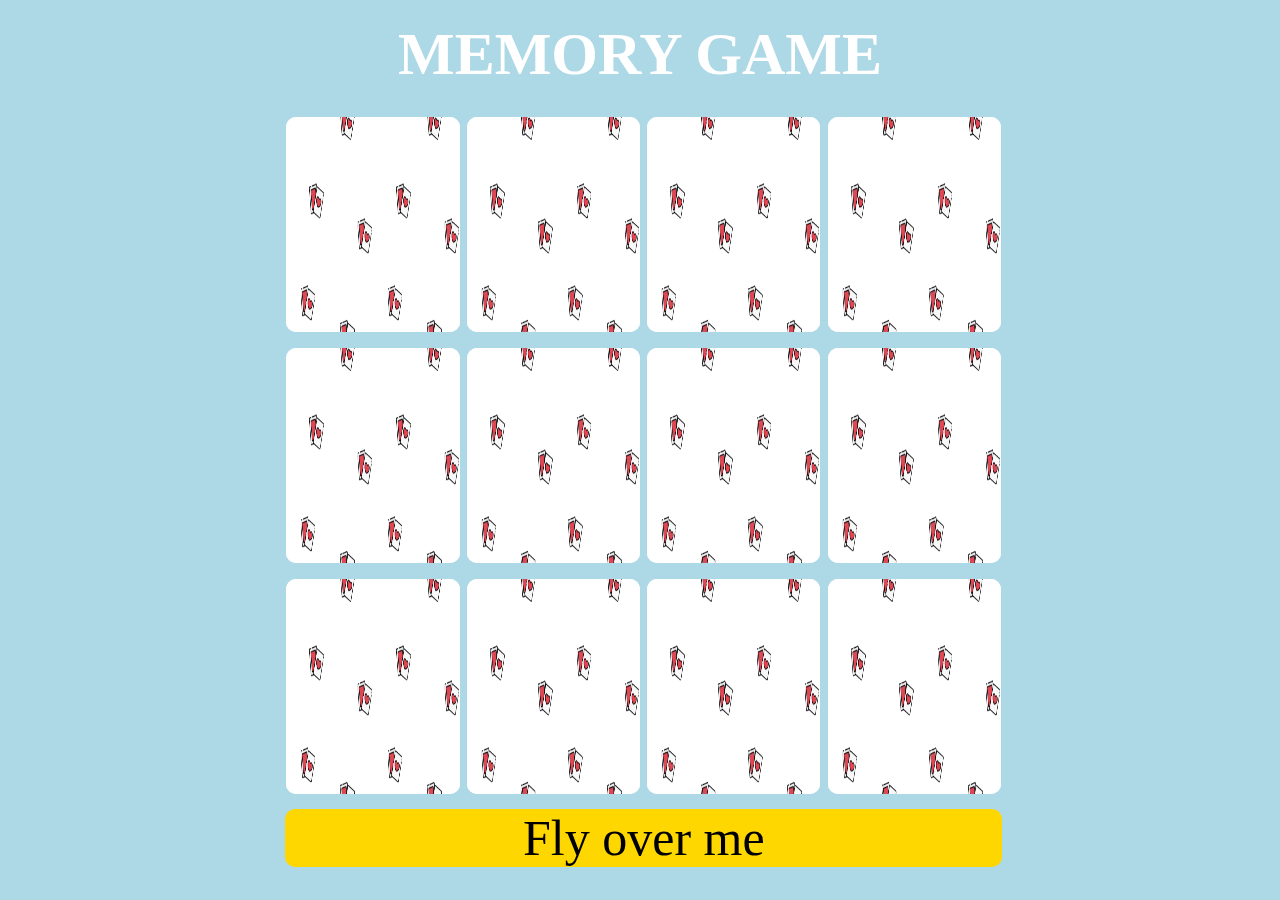
<file: index.html>
<!DOCTYPE html>
<html lang="en">
<head>
    <meta charset="UTF-8">
    <meta http-equiv="X-UA-Compatible" content="IE=edge">
    <meta name="viewport" content="width=device-width, initial-scale=1.0">
    <link rel="stylesheet" href="style.css">
    <title>Memory</title>
</head>
<body>

    <header>

        <div class="title-game">

            <h1>MEMORY GAME</h1>

        </div>
        
    </header>

    <main>

        <section class="container ">

            <div class="item " >

                <section class="section-1   ">
                    
                    <img class="discover" src="img/pattern.png" alt="discove the image">

                    <img  class="section-img " src="img/noun_air_balloon_3134741.png" alt=" balloon image">


                    <h4 class="item-text text-ballon">Air Balloon</h4>

                </section >
                
                <section class="section-1 ">

                    <img class="discover" src="img/pattern.png" alt="discove the image">

                    <img  class="section-img" src="img/noun_Bicycle_3134821.png" alt=" bicycle imager">

                    <h4 class="item-text text-bicycle">Bicycle</h4>
                    
                </section>
                
                <section class="section-1 ">

                    <img class="discover" src="img/pattern.png" alt="discove the image">
                    
                    <img  class="section-img" src="img/noun_air_balloon_3134741.png" alt=" balloon image">

                    <h4 class="item-text text-ballon">Air Balloon</h4>

                </section>

                <section class="section-1 ">

                    <img class="discover" src="img/pattern.png" alt="discove the image">

                    <img  class="section-img" src="img/noun_Bicycle_3134821.png" alt=" bicycle imager">

                    <h4 class="item-text text-bicycle">Bicycle</h4>

                </section>

            </div>

            <div class="item " >

                <section class="section-1   ">
                    
                    <img class="discover" src="img/pattern.png" alt="discove the image">

                    <img  class="section-img " src="img/noun_Tractor_3134797.png" alt=" tractor image">


                    <h4 class="item-text text-tractor">Tractor</h4>

                </section >
                
                <section class="section-1 ">

                    <img class="discover" src="img/pattern.png" alt="discove the image">
                    
                    <img  class="section-img" src="img/noun_Tram_3134750.png" alt=" roulotte image">

                    <h4 class="item-text text-roulotte">roulotte</h4>

                </section>
                
                <section class="section-1 ">

                    <img class="discover" src="img/pattern.png" alt="discove the image">
                    
                    <img  class="section-img" src="img/noun_Tram_3134750.png" alt=" roulotte image">

                    <h4 class="item-text text-roulotte">roulotte</h4>

                </section>

                <section class="section-1 ">

                    <img class="discover" src="img/pattern.png" alt="discove the image">

                    <img  class="section-img " src="img/noun_Tractor_3134797.png" alt=" tractor image">


                    <h4 class="item-text text-tractor">Tractor</h4>

                </section>

            </div>

            <div class="item " >

                <section class="section-1   ">
                    
                    <img class="discover" src="img/pattern.png" alt="discove the image">

                    <img  class="section-img " src="img/noun_Cruise_Ship_3134824.png" alt=" cruise image">


                    <h4 class="item-text text-cruise"> Cruise</h4>

                </section >
                
                <section class="section-1 ">

                    <img class="discover" src="img/pattern.png" alt="discove the image">

                    <img  class="section-img " src="img/noun_Cruise_Ship_3134824.png" alt=" cruise image">


                    <h4 class="item-text text-cruise"> cruise</h4>
                    
                </section>
                
                <section class="section-1 ">

                    <img class="discover" src="img/pattern.png" alt="discove the image">
                    
                    <img  class="section-img" src="img/noun_Submarine_3134738.png" alt=" balloon image">

                    <h4 class="item-text text-submarine">Submarine</h4>

                </section>

                <section class="section-1 ">

                    <img class="discover" src="img/pattern.png" alt="discove the image">
                    
                    <img  class="section-img" src="img/noun_Submarine_3134738.png" alt=" balloon image">

                    <h4 class="item-text text-submarine">Submarine</h4>

                </section>

            </div>
        
        </section>
    </main>

    <footer>

        <div class="end-page ">

            <span>Fly over me</span>

            <p class="mee-to">Written and thought by Andrei Cismasu</p>

        </div>

    </footer>
    
</body>
</html>
</file>
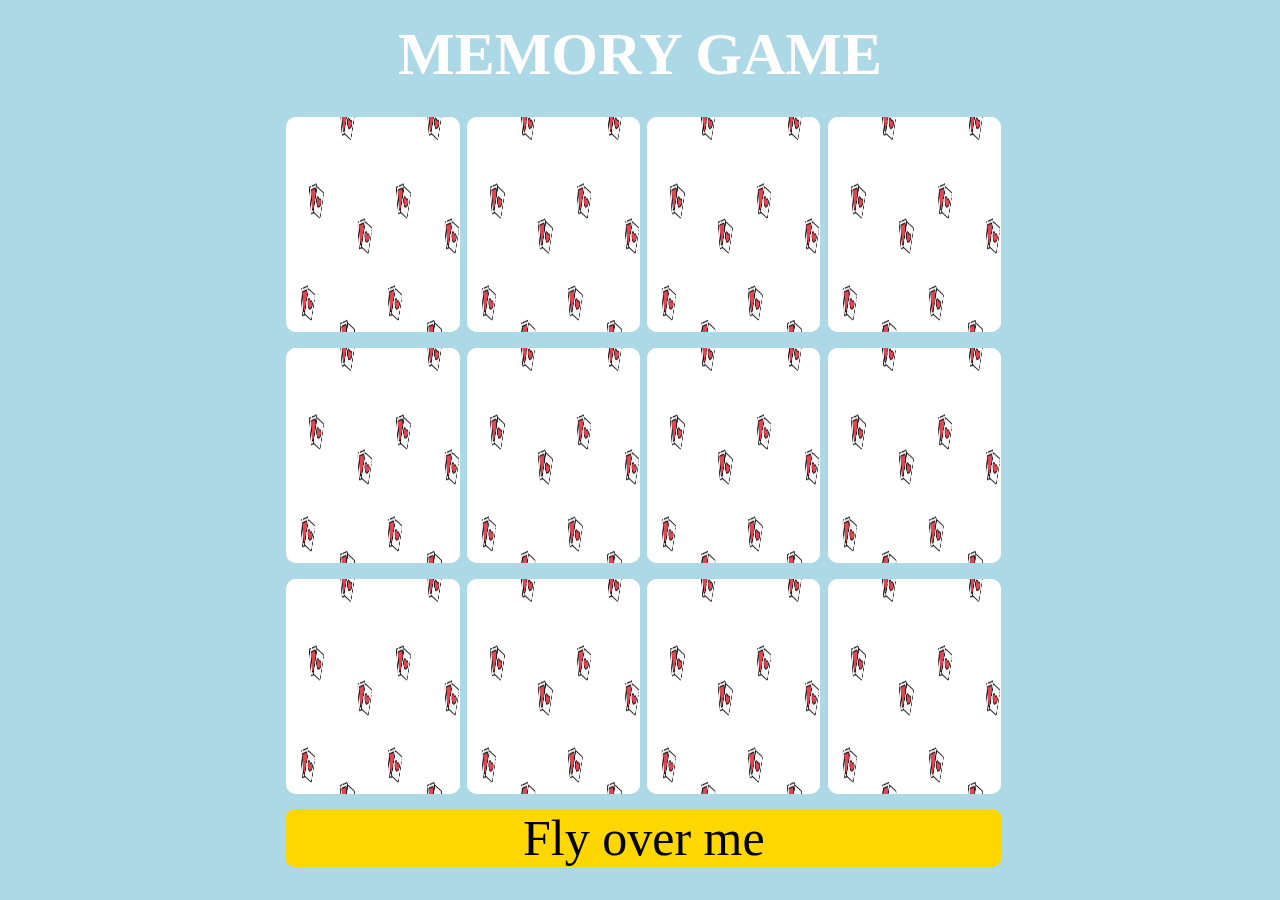
<file: extra/extra-index.html>
<!DOCTYPE html>
<html lang="en">
<head>
    <meta charset="UTF-8">
    <meta http-equiv="X-UA-Compatible" content="IE=edge">
    <meta name="viewport" content="width=device-width, initial-scale=1.0">
    <link rel="stylesheet" href="extra-style.css">
    <title>Memory</title>
</head>
<body>

    <header>

        <div class="title-game">

            <h1>MEMORY GAME</h1>

        </div>
        
    </header>

    <main>

        <section class="container ">

            <div class="item " >

                <div class="section-1  balloon ">
                    
                    <img class="discover" src="img/pattern.png" alt="discove the image">
                    <h4 class="item-text text-ballon">Air Balloon</h4>

                </div >
                
                <section class="section-1 bici">

                    <img class="discover" src="img/pattern.png" alt="discove the image">
                    <h4 class="item-text text-bicycle">Bicycle</h4>
                    
                </section>
                
                <section class="section-1 balloon">

                    <img class="discover" src="img/pattern.png" alt="discove the image">
                    <h4 class="item-text text-ballon">Air Balloon</h4>

                </section>

                <section class="section-1 bici">

                    <img class="discover" src="img/pattern.png" alt="discove the image">
                    <h4 class="item-text text-bicycle">Bicycle</h4>

                </section>

            </div>

            <div class="item " >

                <section class="section-1  tractor ">
                    
                    <img class="discover" src="img/pattern.png" alt="discove the image">
                    <h4 class="item-text text-tractor">Tractor</h4>

                </section >
                
                <section class="section-1 roulotte">

                    <img class="discover" src="img/pattern.png" alt="discove the image">
                    <h4 class="item-text text-roulotte">roulotte</h4>

                </section>
                
                <section class="section-1 roulotte ">

                    <img class="discover" src="img/pattern.png" alt="discove the image">
                    <h4 class="item-text text-roulotte">roulotte</h4>

                </section>

                <section class="section-1 tractor">

                    <img class="discover" src="img/pattern.png" alt="discove the image">
                    <h4 class="item-text text-tractor">Tractor</h4>

                </section>

            </div>

            <div class="item " >

                <section class="section-1  cruise ">
                    
                    <img class="discover" src="img/pattern.png" alt="discove the image">
                    <h4 class="item-text text-cruise"> Cruise</h4>

                </section >
                
                <section class="section-1  cruise">

                    <img class="discover" src="img/pattern.png" alt="discove the image">
                    <h4 class="item-text text-cruise"> cruise</h4>
                    
                </section>
                
                <section class="section-1 submarine">

                    <img class="discover" src="img/pattern.png" alt="discove the image">
                    <h4 class="item-text text-submarine">Submarine</h4>

                </section>

                <section class="section-1 submarine">

                    <img class="discover" src="img/pattern.png" alt="discove the image">
                    <h4 class="item-text text-submarine">Submarine</h4>

                </section>

            </div>
        
        </section>
    </main>

    <footer>

        <div class="end-page ">

            <span>Fly over me</span>

            <p class="mee-to">Written and thought by Andrei Cismasu</p>

        </div>

    </footer>
    
</body>
</html>
</file>
<file: style.css>
*{
    margin: 0;
    padding: 0;
    box-sizing: border-box;
}

body{
    background-color: #ADD8E6;
}

.title-game{
    padding-top: 20px;
    padding-bottom: 20px;
    text-align: center;
    font-size: 30px;
    font-family:Akaya Kanadaka, cursive ; 
}

.title-game:first-child{ 
    color: white;
}


.container{
    width: 60%;
    height: 700px;
    margin: auto;
}

.item{
    padding: 1% 3% 1% ;
    height: 33%;
}

.section-1::after{
    content: "";
    display: table;
    clear: both;  
}

.section-1{
    width: 24%;
    height: 100%;
    float:left ; 
    background-color: white;
    margin-left: 1%;
    border-radius: 10px;
    position: relative;
}
     
.item-text{  
    font-family: Impact, Haettenschweiler, 'Arial Narrow Bold', sans-serif;
    font-size: 30px;
    bottom: 2%;
    text-align: center;  
}

.section-img{
    width: 70%;
    height: 70%;
    margin-left: 15%;
    object-fit: contain;
    display: inline-block;
}

.discover{
    width: 100%;
    height: 100%;
    display: inline-block;
    position: absolute;
    border-radius: 10px;
}

.discover:hover{
    display: none;
} 

.end-page{
    text-align: center; 
    font-size: 50px;
    font-family:Akaya Kanadaka, cursive ; 
}

span{
    border-radius: 10px;
    width: 56%; 
    background-color: gold;
    display: inline-block;
    position: absolute;
    right: 21.7%; 
}

span:hover{
    display: none;
}

.mee-to{ 
    font-size: 20px;
    display: inline-block;
    font-family:Akaya Kanadaka, cur 
}

.hover-img{
    display: inline-block;
}



.text-ballon{
    color: #E31C86;
}

.text-bicycle{
    color: blue;
}

.text-cruise{
    color: brown;
}

.text-submarine{
    color: cyan;
}

.text-tractor{
    color: darkgreen;
}

.text-roulotte{
    color: darkorange;
}
</file>
<file: extra/extra-style.css>
*{
    margin: 0;
    padding: 0;
    box-sizing: border-box;
}

body{
    background-color: #ADD8E6;
}

.title-game{
    padding-top: 20px;
    padding-bottom: 20px;
    text-align: center;
    font-size: 30px;
    font-family:Akaya Kanadaka, cursive ; 
}

.title-game:first-child{ 
    color: white;
}


.container{
    width: 60%;
    height: 700px;
    margin: auto;
}

.item{
    padding: 1% 3% 1% ;
    height: 33%;
}

.section-1::after{
    content: "";
    display: table;
    clear: both;  
}

.section-1{
    width: 24%;
    height: 100%;
    float:left ; 
    background-color: white;
    margin-left: 1%;
    border-radius: 10px;
    position: relative;
}

.balloon,
.bici,
.tractor,
.roulotte,
.cruise,
.submarine{
    background-image: url(img/noun_air_balloon_3134741.png);
    background-size: 65%;
    background-repeat: no-repeat;
    background-position: bottom;
}



.balloon{
    background-image: url(img/noun_air_balloon_3134741.png);
}
.bici{
    background-image: url(img/noun_Bicycle_3134821.png);
}
.tractor{
    background-image: url(img/noun_Tractor_3134797.png);
}
.roulotte{
    background-image: url(img/noun_Tram_3134750.png);
}
.cruise{
    background-image: url(img/noun_Cruise_Ship_3134824.png);
}
.submarine{
    background-image: url(img/noun_Submarine_3134738.png);
}

     
.item-text{  
    font-family: Impact, Haettenschweiler, 'Arial Narrow Bold', sans-serif;
    font-size: 30px;
    bottom: 2%;
    text-align: center; 
 
    
}


 /* .section-img{
    width: 70%;
    height: 70%;
    margin-left: 15%;
    object-fit: contain;
    display: inline-block;
}  */

.discover{
    width: 100%;
    height: 100%;
    display: inline-block;
    position: absolute;
    border-radius: 10px;
}

.discover:hover{
    display: none;
} 

.end-page{
    text-align: center; 
    font-size: 50px;
    font-family:Akaya Kanadaka, cursive ; 
}

span{
    border-radius: 10px;
    width: 56%; 
    background-color: gold;
    display: inline-block;
    position: absolute;
    right: 21.7%; 
}

span:hover{
    display: none;
}

.mee-to{ 
    font-size: 20px;
    display: inline-block;
    font-family:Akaya Kanadaka, cur 
}

.hover-img{
    display: inline-block;
}



.text-ballon{
    color: #E31C86;
}

.text-bicycle{
    color: blue;
}

.text-cruise{
    color: brown;
}

.text-submarine{
    color: cyan;
}

.text-tractor{
    color: darkgreen;
}

.text-roulotte{
    color: darkorange;
}
</file>
